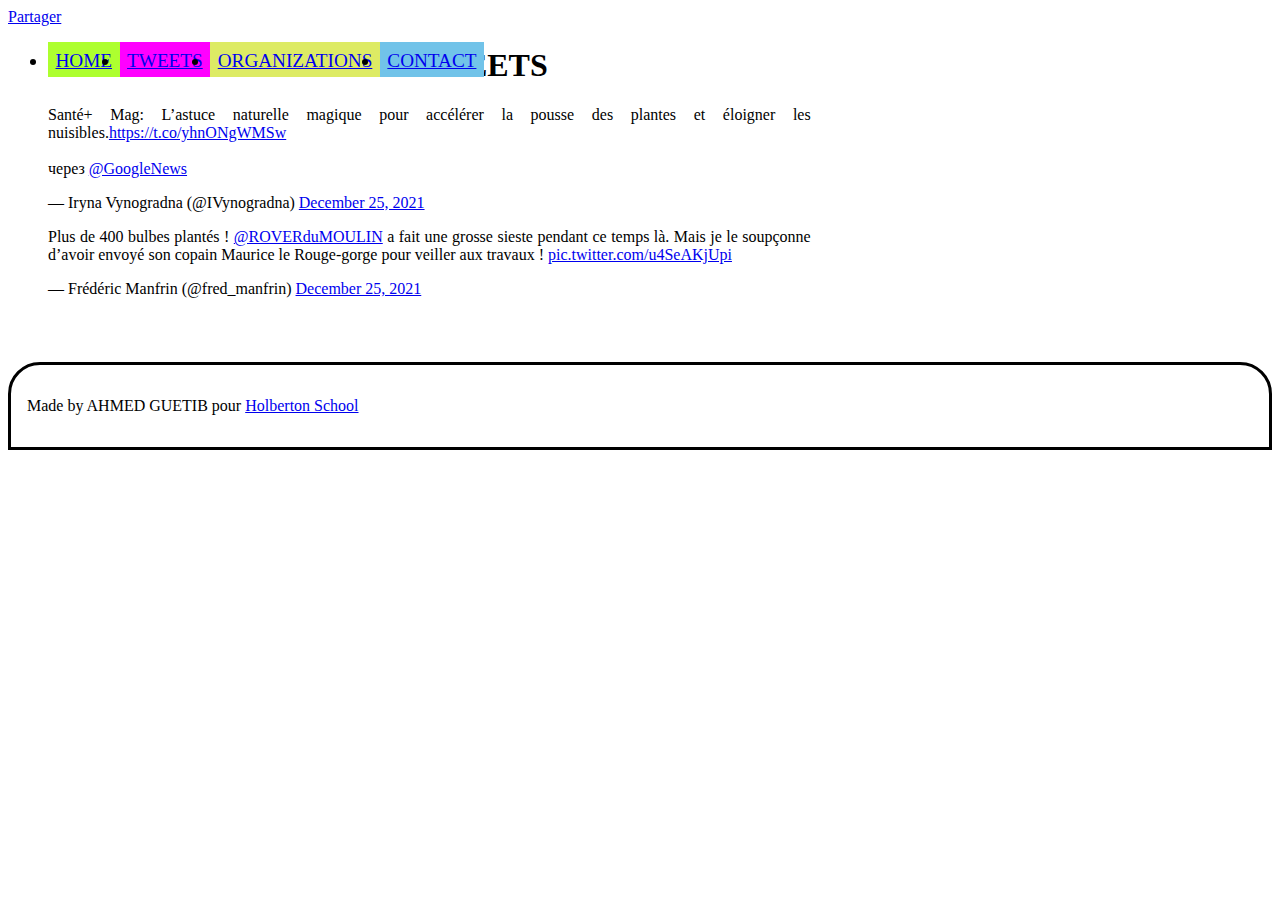
<file: tweets.html>
<!DOCTYPE html>
<html lang="en">

<head>
  <title>TWEETS</title>
  <meta charset="UTF-8">

  <!-- Style Css -->
  <link href="https://apply.holbertonschool.com/level2/school.css" rel="stylesheet">
  <link href="/css/styles.css" rel="stylesheet">

</head>

<body class="works_on_smartphone">
  <header>
    <a href="index.html" class="navbar_logo"></a>
    <div class="right">
      <div class="fb-share-button share" data-href="https://developers.facebook.com/docs/plugins/" data-layout="button_count" data-size="small">
        <a target="_blank" href="https://www.facebook.com/sharer/sharer.php?u=https%3A%2F%2Fdevelopers.facebook.com%2Fdocs%2Fplugins%2F&amp;src=sdkpreparse" class="fb-xfbml-parse-ignore">
        Partager</a>
      </div>
      
      <a href="https://twitter.com/share?ref_src=twsrc%5Etfw" class="twitter-share-button share"
        data-show-count="false"></a>
    </div>
    <nav>
      <ul>
        <li class="index"><a href="index.html">HOME</a></li>
        <li class="tweets"><a href="tweets.html">TWEETS</a> </li>
        <li class="about"><a href="organisation.html">ORGANIZATIONS</a></li>
        <li class="contact"><a href="contact.html">CONTACT</a> </li>
      </ul>
    </nav>
  </header>
  <main>
    <article>
      <h1>SOME TWEETS</h1>

      <blockquote class="twitter-tweet"><p lang="ca" dir="ltr">Santé+ Mag: L’astuce naturelle magique pour accélérer la pousse des plantes et éloigner les nuisibles.<a href="https://t.co/yhnONgWMSw">https://t.co/yhnONgWMSw</a><br><br>через <a href="https://twitter.com/googlenews?ref_src=twsrc%5Etfw">@GoogleNews</a></p>&mdash; Iryna Vynogradna (@IVynogradna) <a href="https://twitter.com/IVynogradna/status/1474785515572449285?ref_src=twsrc%5Etfw">December 25, 2021</a></blockquote> 

      <blockquote class="twitter-tweet"><p lang="fr" dir="ltr">Plus de 400 bulbes plantés ! <a href="https://twitter.com/ROVERduMOULIN?ref_src=twsrc%5Etfw">@ROVERduMOULIN</a> a fait une grosse sieste pendant ce temps là. Mais je le soupçonne d’avoir envoyé son copain Maurice le Rouge-gorge pour veiller aux travaux ! <a href="https://t.co/u4SeAKjUpi">pic.twitter.com/u4SeAKjUpi</a></p>&mdash; Frédéric Manfrin (@fred_manfrin) <a href="https://twitter.com/fred_manfrin/status/1474791428685537281?ref_src=twsrc%5Etfw">December 25, 2021</a></blockquote> 
    </article>

    <aside>
      <div id="disqus_thread"></div>
<script>
    /**
    *  RECOMMENDED CONFIGURATION VARIABLES: EDIT AND UNCOMMENT THE SECTION BELOW TO INSERT DYNAMIC VALUES FROM YOUR PLATFORM OR CMS.
    *  LEARN WHY DEFINING THESE VARIABLES IS IMPORTANT: https://disqus.com/admin/universalcode/#configuration-variables    */
    /*
    var disqus_config = function () {
    this.page.url = PAGE_URL;  // Replace PAGE_URL with your page's canonical URL variable
    this.page.identifier = PAGE_IDENTIFIER; // Replace PAGE_IDENTIFIER with your page's unique identifier variable
    };
    */
    (function() { // DON'T EDIT BELOW THIS LINE
    var d = document, s = d.createElement('script');
    s.src = 'https://3-88-101-3.disqus.com/embed.js';
    s.setAttribute('data-timestamp', +new Date());
    (d.head || d.body).appendChild(s);
    })();
</script>
<noscript>Please enable JavaScript to view the <a href="https://disqus.com/?ref_noscript">comments powered by Disqus.</a></noscript>
    </aside>
  </main>

  <footer>

    <p>Made by AHMED GUETIB pour <a href="https://apply.holbertonschool.com" target="_blank">Holberton School</a></p>

  </footer>

  <!-- Script -->
  <script src="/js/behavior.js"></script>
  <!-- Social Media -->
  <script async src="https://platform.twitter.com/widgets.js" charset="utf-8"></script>


</body>

</html>
</file>
<file: css/styles.css>
body{
    display: flex;
    flex-direction: column;
    height: auto;
}

header{
    overflow: hidden;
}

header .navbar_logo{
    background-position: center;
    background-image: url(https://resistanceinventerre.files.wordpress.com/2016/06/logo-plantes.png);
    background-repeat: no-repeat, repeat;
    margin: auto;
    width: 20%;
    height:100%;
    background-size: contain;
    float: left;
}

header nav { 
    position: fixed;
    display: inline-block;
    /* border-color: mediumspringgreen; */
    /* text-align: center; */
}

nav ul{
    display: inline-flex;
}
nav ul li{
    font-size: 1.2em;
    width: auto;
    height: 20px;
    /* margin: 1px; */
}

header ul>.index {
    background-color: greenyellow;
    padding: 2%;
    }
    header ul>.index:hover {
        background-color: rgb(147, 241, 7);
        padding: 4%;
        }

header ul>.tweets {
    background-color: fuchsia;
    padding: 2%;
}
header ul>.tweets:hover {
    background-color: rgb(209, 4, 209);
    padding: 4%;
}
header ul>.about {
    background-color: rgb(221, 235, 100);
    padding: 2%;
}
header ul>.about:hover {
    background-color: rgb(209, 231, 4);
    padding: 4%;
}
header ul>.contact {
    background-color: rgb(113, 195, 233);
    padding: 2%;
}
header ul>.contact:hover {
    background-color: rgb(7, 157, 226);
    padding: 4%;
}

header ul a:hover {
    color: lightyellow;
    }
main{
    display: flex;
    flex-direction: row;
    flex: auto;
    overflow: hidden;
    text-align: justify;
}
article{
    flex: 2;
    overflow-y: auto;
}
article h1{
    text-align: center;
}
article img{
    display: block;
    margin-left: auto;
    margin-right: auto;
}

article iframe {
    height: 440px;
    width: 90%;
}

.video{
margin: 2em;
}

@media (max-width: 768px) {

    iframe,
    .video {
        width: 100%;
        height: 300px;
        margin-bottom: 14em;
    }
}
header .right {
    display: flex;
    flex-direction: row;
  }

aside{
    flex: 1;
    overflow-y: auto
}
@media (max-width: 1020px) {
    header .right {
        flex-direction: column;
        align-items: center;
        margin: -20px 5px 15px 20px;
    }
    header .share{
        margin: 1em;
    }

    main{
    flex-direction: column;
    }

    aside {
        overflow: hidden;
        width: auto;
    }
    article{
        margin-left: auto;
        margin-right: auto;
    }
}
.galery{
    text-align: center;
    padding: 1em;
}
.galery img{
    padding: 1em;
}

footer{
    margin-top: 3em;
    padding: 1em;
    border-radius: 2em 2em 0em 0em;
    border: solid;
}

.comment {
    font-family: 'Qwigley', cursive;
    font-size: 3em;
    color: #f3f4f6;
    text-shadow: 1px 3px black;
    text-align: center;
  }
  
  input, textarea {
    font-family: 'Open Sans', sans-serif;
    font-weight: 300;
    width: 100%;
    margin: 8px 0;
    text-indent: 1em;
    padding: 10px 0;
    border-radius: 3px;
    border: 1px solid lightgray;
  }
  
  input[type="submit"] {
    background-color: #4d90fe;
    color: white;
    border: 1px solid #3079ed;
  }
  
  input[type="submit"]:hover {
    background-color: #4d9aff;
  }

.galery img {
	max-width: 70%;
	cursor: pointer;
    border-radius: 40px;
}

.galery img:hover {
	opacity: 0.75;
}

article .org{
    /* margin: 2%; */
    padding: 2%;
    width: 40%;
    height: 200px;
}
article u{
    font-size: small;
}
</file>
